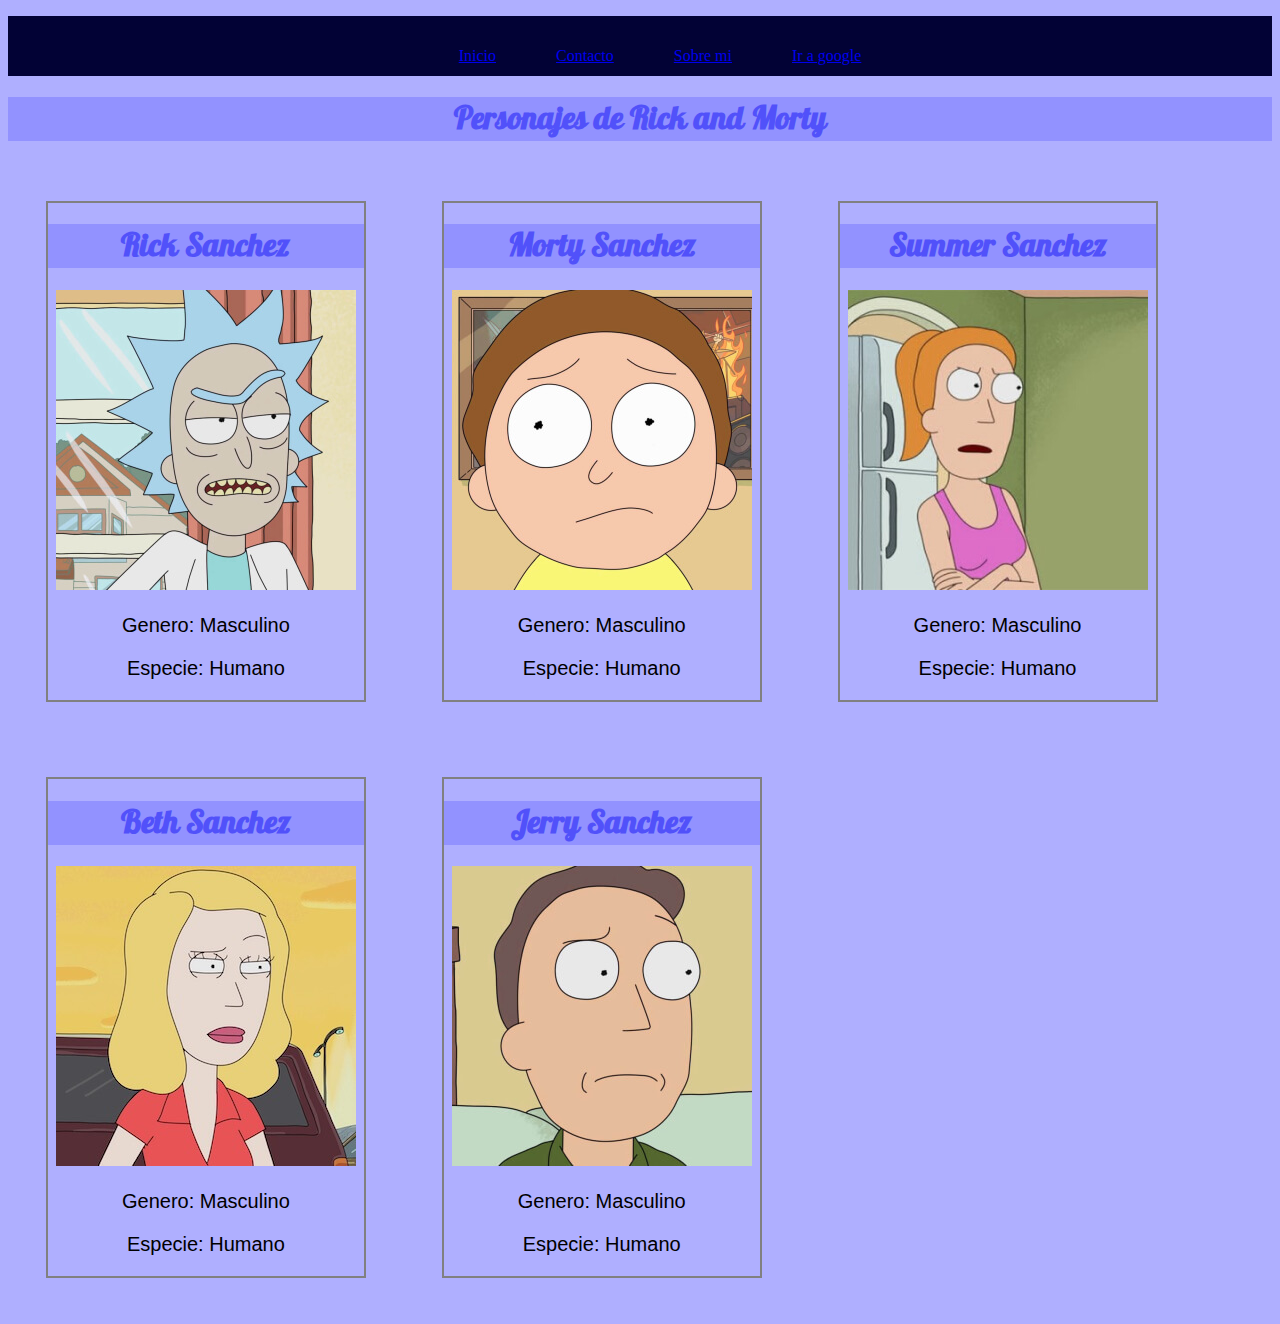
<file: index.html>
<!DOCTYPE html>
<!--Esta etiqueta indica la version de HTML, estamos usando la version 5-->
<html lang="en">

<head>
    <meta charset="UTF-8">
    <!--Etiqueta para que reconozca los acentos-->
    <meta http-equiv="X-UA-Compatible" content="IE=edge">
    <meta name="viewport" content="width=device-width, initial-scale=1.0">
    <title>Rick and Morty</title>
    <!--Titulo de la pagina-->
    <link rel="preconnect" href="https://fonts.gstatic.com">
    <link href="https://fonts.googleapis.com/css2?family=Pattaya&display=swap" rel="stylesheet">
    <link rel="stylesheet" href="./styles.css">
</head>
<!-- Todo lo que este dentro del body es lo que se va a mostrar en el navegador-->

<body>
    <!--Permite crear un menu de navegacion-->
    <nav>
        <!--Lista no ordenada-->
        <ul class="menu">
            <li> <a href="./index.html">Inicio</a> </li>
            <!--Elementos de la lista-->
            <li> <a href="./contacto.html"> Contacto </a> </li>
            <!--Elementos de la lista-->
            <li> <a href="./sobre_mi.html"> Sobre mi </a> </li>
            <!--Elementos de la lista-->
            <li> <a href="https://www.google.com/"> Ir a google </a> </li>
        </ul>
    </nav>

    <h1>Personajes de Rick and Morty</h1>

    <div class="todos-personajes">

        <div class="personaje">
            <h1>Rick Sanchez</h1>
            <img src="./Imagenes/Rick.jpeg" alt="">
            <div>
                <p>Genero: Masculino</p>
                <p>Especie: Humano</p>
            </div>
        </div>

        <div class="personaje">
            <h1>Morty Sanchez</h1>
            <img src="./Imagenes/Morty.jpeg" alt="">
            <div>
                <p>Genero: Masculino</p>
                <p>Especie: Humano</p>
            </div>
        </div>

        <div class="personaje">
            <h1>Summer Sanchez</h1>
            <img src="./Imagenes/Summer.jpeg" alt="">
            <div>
                <p>Genero: Masculino</p>
                <p>Especie: Humano</p>
            </div>
        </div>

        <div class="personaje">
            <h1>Beth Sanchez</h1>
            <img src="./Imagenes/Beth.jpeg" alt="">
            <div>
                <p>Genero: Masculino</p>
                <p>Especie: Humano</p>
            </div>
        </div>

        <div class="personaje">
            <h1>Jerry Sanchez</h1>
            <img src="./Imagenes/Jerry.jpeg" alt="">
            <div>
                <p>Genero: Masculino</p>
                <p>Especie: Humano</p>
            </div>
        </div>

    </div>

</body>

</html>
</file>
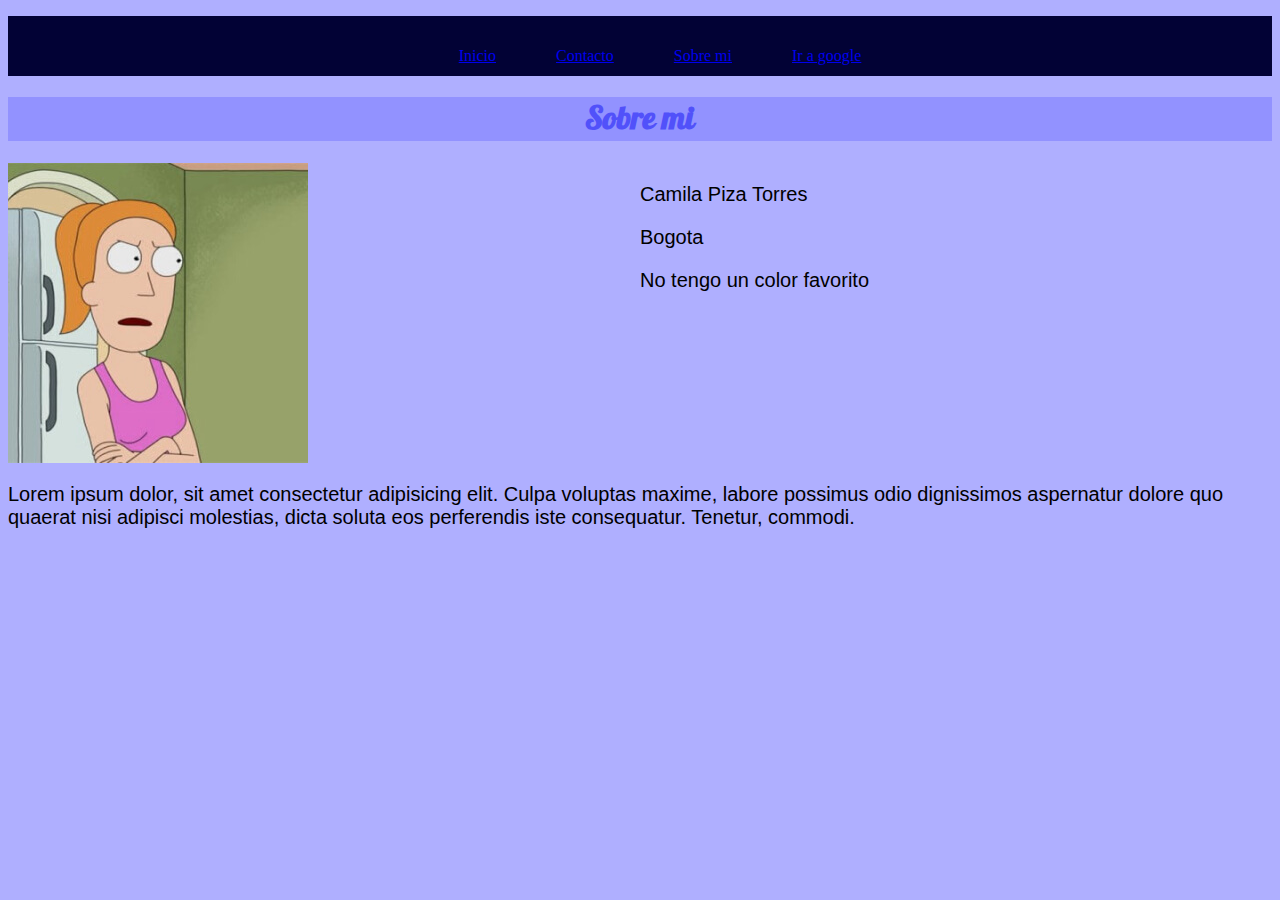
<file: sobre_mi.html>
<!DOCTYPE html>
<html lang="en">
<head>
    <meta charset="UTF-8">
    <meta http-equiv="X-UA-Compatible" content="IE=edge">
    <meta name="viewport" content="width=device-width, initial-scale=1.0">
    <title>Document</title>
    <link rel="preconnect" href="https://fonts.gstatic.com">
    <link href="https://fonts.googleapis.com/css2?family=Pattaya&display=swap" rel="stylesheet">
    <link rel="stylesheet" href="./styles.css">
</head>
<body>
    <nav>
        <!--Lista no ordenada-->
        <ul class="menu">
            <li> <a href="./index.html">Inicio</a> </li><!--Elementos de la lista-->
            <li>  <a href="./contacto.html"> Contacto </a> </li><!--Elementos de la lista-->
            <li> <a href="./sobre_mi.html"> Sobre mi </a> </li><!--Elementos de la lista-->
            <li>  <a href="https://www.google.com/"> Ir a google </a> </li>
        </ul>
    </nav>

    <h1>Sobre mi</h1>

    <div class="Padre">

        <img src="./Imagenes/Summer.jpeg" alt=""><!--Etiqueta para mostrar una imagen, esta etiqueta no se cierra, es auto-contenedora -->

        <div>
            <p>Camila Piza Torres</p>
            <p>Bogota</p>
            <p>No tengo un color favorito</p>
        </div>
        
    </div>

    <p>
        Lorem ipsum dolor, sit amet consectetur adipisicing elit. Culpa voluptas maxime, labore possimus odio dignissimos aspernatur dolore quo quaerat nisi adipisci molestias, dicta soluta eos perferendis iste consequatur. Tenetur, commodi.
    </p>
    
</body>
</html>
</file>
<file: styles.css>
/*Estilos para todos los titulos h1*/
h1{
    color: rgb(81, 81, 250);  /*Esta propiedad me permite cambiar el color de la letra*/
    text-align: center;  /*Esta propiedad me permite alinear el texto */
    background-color: rgb(146, 146, 255);  /*Esta propiedad me permite cambiar el fondo*/
    font-family: 'Pattaya', sans-serif;
}

body{
    background-color: rgb(175, 175, 255);
}

p{
    color: black;
    font-size: 20px;
    font-family: Arial, Helvetica, sans-serif;
}

.menu{
    color: black;
    display: flex;/*propiedad que permite poner los elementos flexibles*/
    justify-content: center;/*Centra los elementos al ancho*/
    height: 80px;
    align-items: center;/*Centra los elementos de arriba a abajo*/
}

.menu li{
    list-style: none;/*Quita los puntos de los elementos de la lista*/
    margin-left: 30px;
    margin-right: 30px;
}

nav{
    background-color: rgb(2, 2, 53);
    height: 60px;
    color: blanchedalmond;
}

.input_contacto{
    width: 80%; /*Ancho de un elemento*/
    border: 2px grey solid; /* Permite poner un borde a un elemento HTML, 2px: Ancho, grey: color del borde, solid: Que el borde sea visible*/
}

.div_contacto{
    margin-top: 5px;
}

.boton_contacto{
    text-align: center;
    margin-top: 5px;
}

form{
    text-align: center;
    width: 50%;
    margin-left: 20%;
}

.Padre{
    display: flex;
    justify-content: space-between;
}

.Padre div{
    width: 50%;
}

.personaje{
    width: 25%;
    text-align: center;
    border: grey 2px solid;
    margin: 3%;
}

.personaje_div{
    text-align: left;
}

.todos-personajes{
    display: flex;
    flex-wrap: wrap;
}

.bg-pink{
    background-color: pink;
}

.fondo-morado{
    background-color: purple;
    height: 100px;
    margin: 1px;
}
</file>
